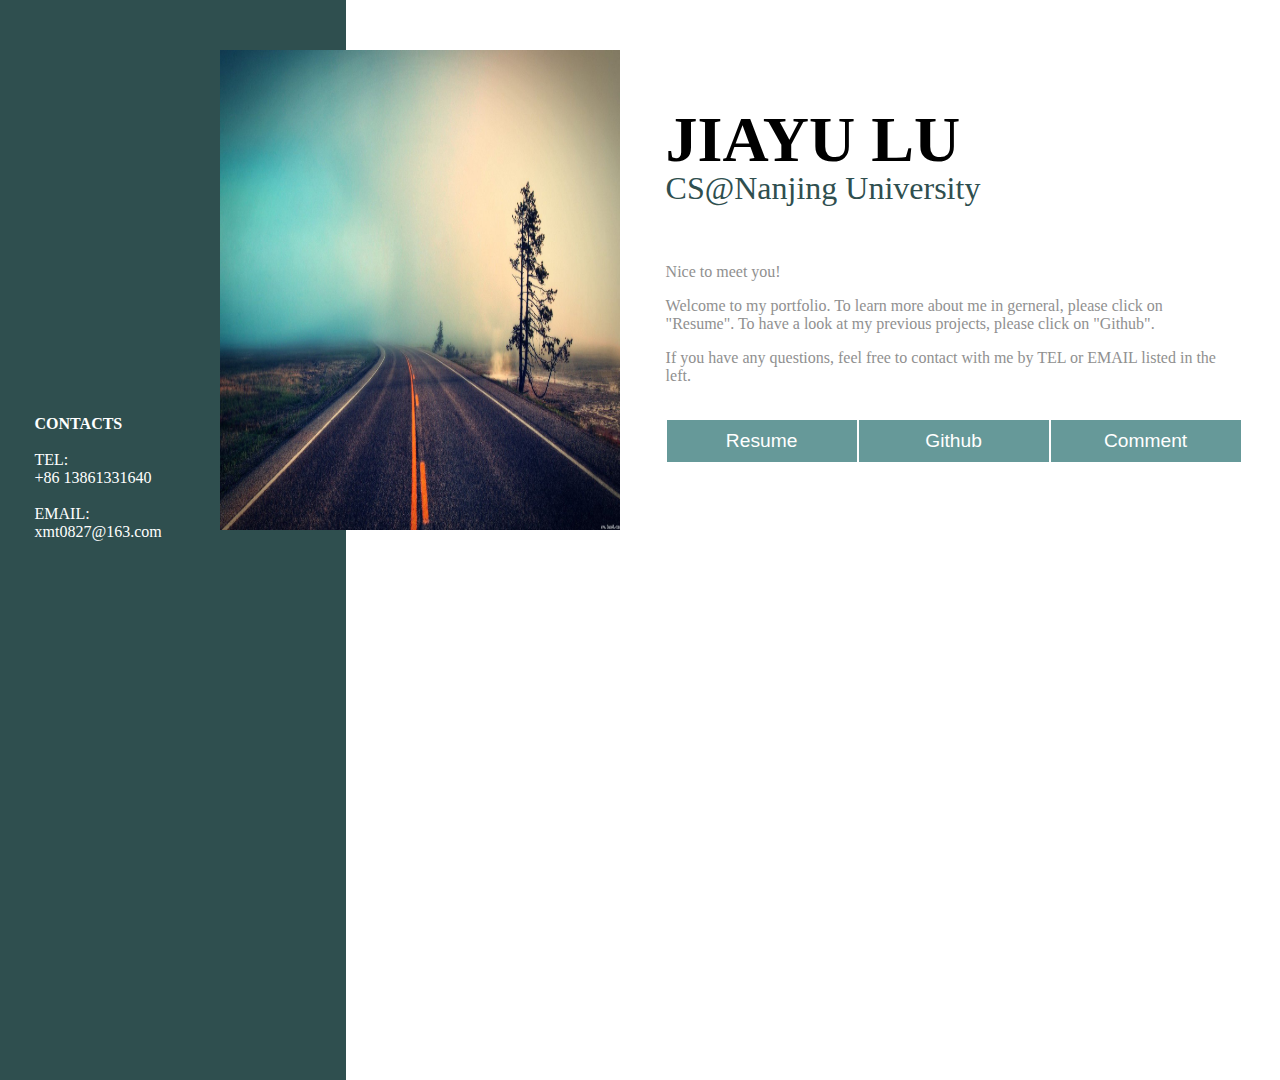
<file: portfolio/src/main/webapp/index.html>
<!DOCTYPE html>
<html>
  <head>
    <meta charset="UTF-8">
    <title>Jiayu's Portfolio</title>
    <link rel="stylesheet" href="style.css">
    <script src="script.js"></script>

  </head>
  <body>
 
    <div class="columns">
    <div class="column left">
        <div class="contact">
            <b>CONTACTS</b><br>
            <br>
            TEL:<br>
            +86 13861331640<br>
            <br>
            EMAIL:<br>
            xmt0827@163.com<br>
        </div>
    </div>

    <div class="photo">
        <img src="myphoto.jpg" width="400" height="480">
    </div>

    <div class="column middle">
        <p style="color:white">placeholder</p>
    </div>

    <div class="column right">
        <div class="wrapper">
        <div class="name">
            <h1 style="font-size:4.0em">JIAYU LU</h1>
            <p style="font-size:2.0rem;color:DarkSlateGray">CS@Nanjing University</p>
        </div>
        <div class="contents">
            <p >Nice to meet you!</p>
            <p >Welcome to my portfolio. To learn more about me in gerneral, please click on "Resume". To have a look at my previous projects, please click on "Github". </p>
            <p >If you have any questions, feel free to contact with me by TEL or EMAIL listed in the left. </p>
            <br>
        </div>

        <button class="button" onclick="jump_to_resume()">Resume</button>
        <button class="button" onclick="jump_to_github()">Github</button>
        <button class="button" onclick="jump_to_comment()">Comment</button>
        </div>
    </div>

    </div>

  </body>
</html>
</file>
<file: portfolio/src/main/webapp/style.css>
body {
    overflow-y:hidden;
    margin:0;
    padding:0;
}

.column {
    float:left;
}
.column.left {
    position:absolute;
    width: 27%;
    height:120%;
    background-color:DarkSlateGray;
}
.column.middle {
    width: 52%;
    height:100%;
    background-color:white;
}
.column.right{
    width:45%;
    height:100%;
    background-color:white;
    font-size:100%;
    padding-right:20px;
}
.columns:after {
    content: "";
    display: table;
    clear: both;
}
.wrapper {
  display: flex;
  flex-flow: row wrap;
}

.button {
    flex: 1 25%;
    background-color: #669999; 
    border: 1px solid white;
    color: white;
    padding: 10px 32px;
    text-align: center;
    text-decoration: none;
    /*display: inline-block;*/
    font-size: 1.2em;
    cursor: pointer;
    /*width:28%;*/
}

.button:hover {
    background-color: #476868;
}
.contact{
    position:relative;
    color:white;
    padding-top:120%;
    padding-left:10%;
}
.photo{
    position:absolute;
    padding-top:50px;
    padding-left:220px;
    z-index:2;
}
.name{
    flex: 1 100%;
    padding-top:95px;
    line-height:30%;
}
.contents{
    flex: 1 100%;
    padding-top:25px;
    padding-right:10px;
    padding-left:0px;
    font-size:1.0em;
    color:#909090;
    width:90%;
    float:left;
}

@media all and (max-width: 1200px) {
  .column.left{
    width:30%;
  }
  .column.middle {
    width:35%;
  }
  .column.right{
    width:60%;
  }
  .photo{
    visibility:hidden;
  }
}

#content {
  margin-left: auto;
  margin-right: auto;
  width: 650px;
}

#greeting-container {
  margin-top: 20px;
}
</file>
